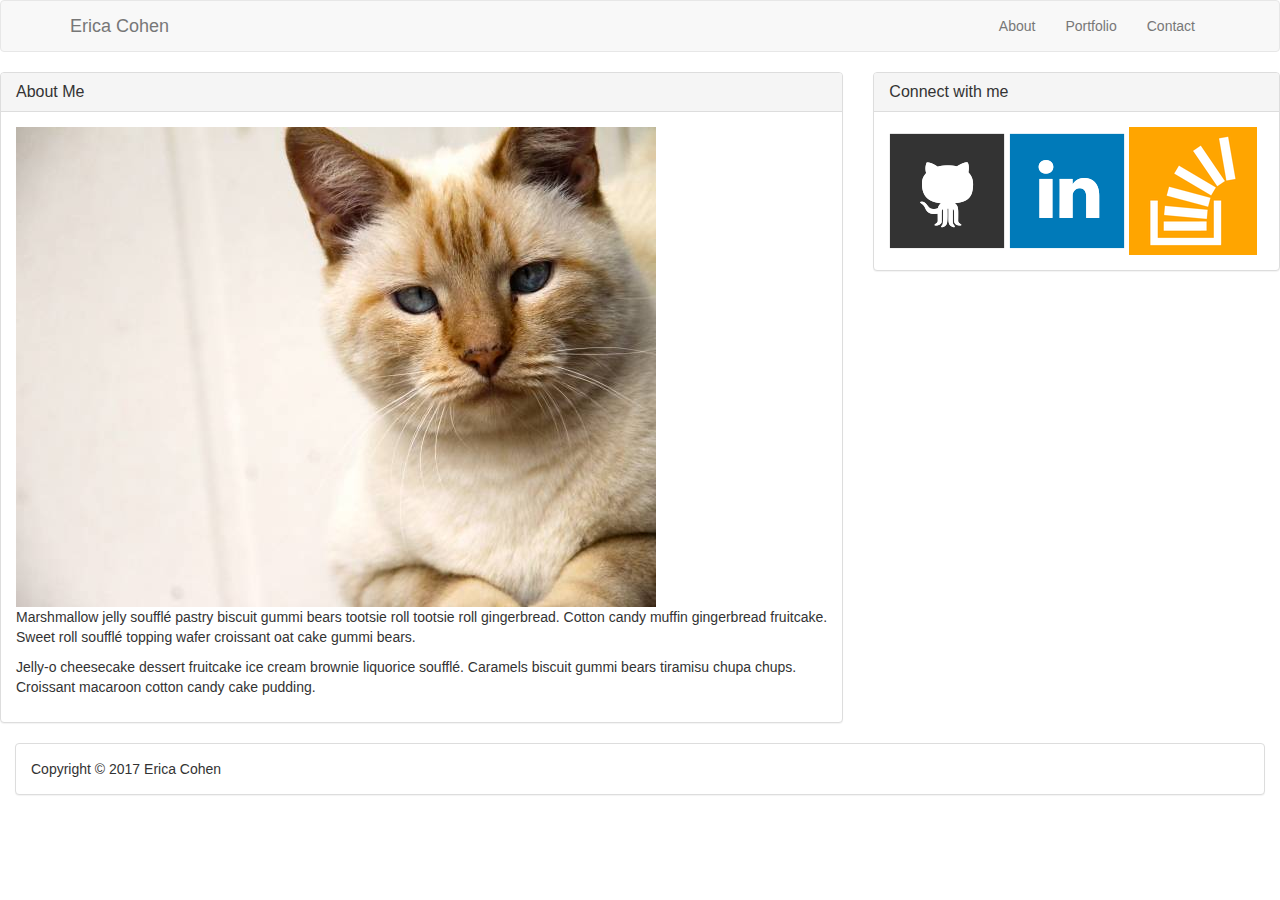
<file: index.html>
<!doctype html>
<html lang="en-us">

<head>
  <meta charset="UTF-8">
  <title>About | Erica Cohen</title>
  <link rel="stylesheet" href="https://maxcdn.bootstrapcdn.com/bootstrap/3.3.7/css/bootstrap.min.css" integrity="sha384-BVYiiSIFeK1dGmJRAkycuHAHRg32OmUcww7on3RYdg4Va+PmSTsz/K68vbdEjh4u"
    crossorigin="anonymous">

  <link rel="stylesheet" type="text/css" href="assets/style.css">
</head>

<body>
    <nav class="navbar navbar-default">
        <div class="container">
            <div class="navbar-header">
                <a class="navbar-brand" href="#">Erica Cohen</a>
            </div>
            <div class="collapse navbar-collapse" id="bs-example-navbar-collapse-1">
                <ul class="nav navbar-nav navbar-right">
                    <li>
                        <a href="index.html">About</a>
                    </li>
                    <li>
                        <a href="portfolio.html">Portfolio</a>
                    </li>
                    <li>
                        <a href="contact.html">Contact</a>
                    </li>
                </ul>
            </div>
        </div>
    </nav>

  <!--       
  <header id="masthead">
    <div class="container">
      <a href="index.html" id="logo">Your Name</a>
      <nav>
        <a href="index.html">About</a>
        <a href="portfolio.html">Portfolio</a>
        <a href="contact.html">Contact</a>
      </nav>
    </div>
  </header> -->

  <div class = "row">
  <div class="col-md-8 col-xs-12">
    <div class="panel panel-default">
      <div class="panel-heading">
        <h3 class="panel-title">About Me</h3>
      </div>
      <div class="panel-body">
        <img src="assets/images/cat.jpg" class="img-responsive" class="auth-image" alt="Your Name">
        <p>Marshmallow jelly souffl&eacute; pastry biscuit gummi bears tootsie roll tootsie roll gingerbread. Cotton candy muffin
          gingerbread fruitcake. Sweet roll souffl&eacute; topping wafer croissant oat cake gummi&nbsp;bears.</p>
        <p>Jelly-o cheesecake dessert fruitcake ice cream brownie liquorice souffl&eacute;. Caramels biscuit gummi bears tiramisu
          chupa chups. Croissant macaroon cotton candy cake pudding.</p>
      </div>
    </div>
  </div>





  <div class="col-md-4 col-xs-12">
    <div class="panel panel-default">
      <div class="panel-heading">
        <h3 class="panel-title">Connect with me</h3>
      </div>
      <div class="panel-body">
        <a href="#">
          <img src="assets/images/github-128.png" class="social" alt="GitHub" />
        </a>
        <a href="#">
          <img src="assets/images/linkedin-128.png" class="social" alt="LinkedIn" />
        </a>
        <a href="#">
          <img src="assets/images/stackoverflow-128.png" class="social" alt="Stack Overflow" />
        </a>
      </div>
    </div>
  </div>
</div>

  <!-- <div id="main-container" class="container">
    <section class="main-section">
      <h1>About Me</h1>
      <img src="assets/images/cat.jpg" class="auth-image" alt="Your Name">
      <p>Marshmallow jelly souffl&eacute; pastry biscuit gummi bears tootsie roll tootsie roll gingerbread. Cotton candy muffin gingerbread fruitcake. Sweet roll souffl&eacute; topping wafer croissant oat cake gummi&nbsp;bears.</p>
      <p>Jelly-o cheesecake dessert fruitcake ice cream brownie liquorice souffl&eacute;. Caramels biscuit gummi bears tiramisu chupa chups. Croissant macaroon cotton candy cake pudding.</p>
    </section>


    <section class="sidebar">
      <div id="connect">
        <h2>Connect with Me</h2>
        <a href="#"><img src="assets/images/github-128.png" class="social" alt="GitHub" /></a>
        <a href="#"><img src="assets/images/linkedin-128.png" class="social" alt="LinkedIn" /></a>
        <a href="#"><img src="assets/images/stackoverflow-128.png" class="social" alt="Stack Overflow" /></a>
      </div>
    </section>
  </div> -->



  <footer>
      <div class="col-md-12">
    <div class="panel panel-default">
      <div class="panel-body">
        Copyright &copy; 2017 Erica Cohen
      </div>
    </div>
    </div>

    <!-- <div class="container">
      Copyright &copy; 2016 Your Name
    </div> -->
  </footer>
</body>

</html>
</file>
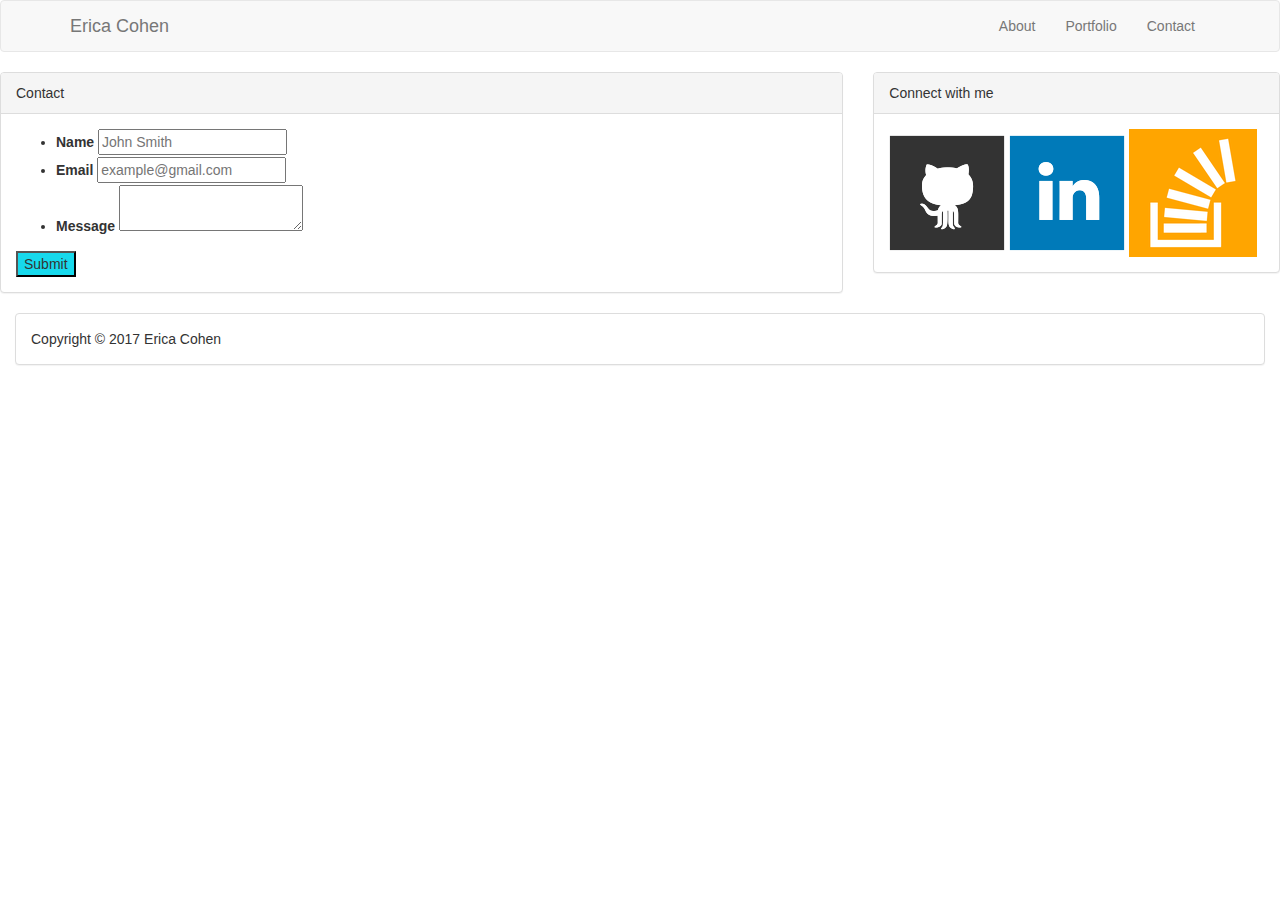
<file: contact.html>
<!doctype html>
<html lang="en-us">

<head>
  <meta charset="UTF-8">
  <title>Contact | Erica Cohen</title>
  <link rel="stylesheet" href="https://maxcdn.bootstrapcdn.com/bootstrap/3.3.7/css/bootstrap.min.css" integrity="sha384-BVYiiSIFeK1dGmJRAkycuHAHRg32OmUcww7on3RYdg4Va+PmSTsz/K68vbdEjh4u"
    crossorigin="anonymous">

  <link rel="stylesheet" type="text/css" href="assets/style.css">
</head>

<body>
  <nav class="navbar navbar-default">
    <div class="container">
      <div class="navbar-header">
        <a class="navbar-brand" href="#">Erica Cohen</a>
      </div>
      <div class="collapse navbar-collapse" id="bs-example-navbar-collapse-1">
        <ul class="nav navbar-nav navbar-right">
          <li>
            <a href="index.html">About</a>
          </li>
          <li>
            <a href="portfolio.html">Portfolio</a>
          </li>
          <li>
            <a href="contact.html">Contact</a>
          </li>
        </ul>
      </div>
    </div>
  </nav>

  <!-- <header id="masthead">
    <div class="container">
      <a href="index.html" id="logo">Your Name</a>
      <nav>
        <a href="index.html">About</a>
        <a href="portfolio.html">Portfolio</a>
        <a href="contact.html">Contact</a>
      </nav>
    </div>
  </header> -->

  <div class="row">
    <div class="col-md-8 col-xs-12">
      <div class="panel panel-default">
        <div class="panel-heading">Contact</div>
        <div class="panel-body">
          <ul>
            <li>
              <label for="name">Name</label>
              <input type="text" id="name" name="name" placeholder="John Smith" required="required">
            </li>
            <li>
              <label for="email">Email</label>
              <input type="email" id="email" name="email" placeholder="example@gmail.com" required="required">
            </li>
            <li>
              <label for="message">Message</label>
              <textarea id="message" name="message" required="required"></textarea>
            </li>
          </ul>
          <input type="submit">
        </div>
      </div>
    </div>


    <div class="col-md-4 col-xs-12">
      <div class="panel panel-default">
        <div class="panel-heading">Connect with me</div>
        <div class="panel-body">
          <a href="#">
            <img src="assets/images/github-128.png" class="social" alt="GitHub" />
          </a>
          <a href="#">
            <img src="assets/images/linkedin-128.png" class="social" alt="LinkedIn" />
          </a>
          <a href="#">
            <img src="assets/images/stackoverflow-128.png" class="social" alt="Stack Overflow" />
          </a>
        </div>
      </div>
    </div>
  </div>
  

  <footer>
    <div class="col-md-12">
      <div class="panel panel-default">
        <div class="panel-body">
          Copyright &copy; 2017 Erica Cohen
        </div>
      </div>
    </div>

    <!-- <div class="container">
      Copyright &copy; 2016 Your Name
    </div> -->

  </footer>
</body>

</html>



<!-- <div id="main-container" class="container">
    <section class="main-section">
      <h1>Contact</h1>
      <form id="contact-form">
        <ul>
          <li>
            <label for="name">Name</label>
            <input type="text" id="name" name="name" placeholder="John Smith" required="required">
          </li>
          <li>
            <label for="email">Email</label>
            <input type="email" id="email" name="email" placeholder="example@gmail.com" required="required">
          </li>
          <li>
            <label for="message">Message</label>
            <textarea id="message" name="message" required="required"></textarea>
          </li>
        </ul>
        <input type="submit">
      </form>
    </section>
    <section class="sidebar">
      <div id="connect">
        <h2>Connect with Me</h2>
        <a href="#"><img src="assets/images/github-128.png" class="social" alt="GitHub" /></a>
        <a href="#"><img src="assets/images/linkedin-128.png" class="social" alt="LinkedIn" /></a>
        <a href="#"><img src="assets/images/stackoverflow-128.png" class="social" alt="Stack Overflow" /></a>
      </div>
    </section>
  </div>
  <footer>
    <div class="container">
      Copyright &copy; 2016 Your Name
    </div>
  </footer>
</body>
</html> -->
</file>
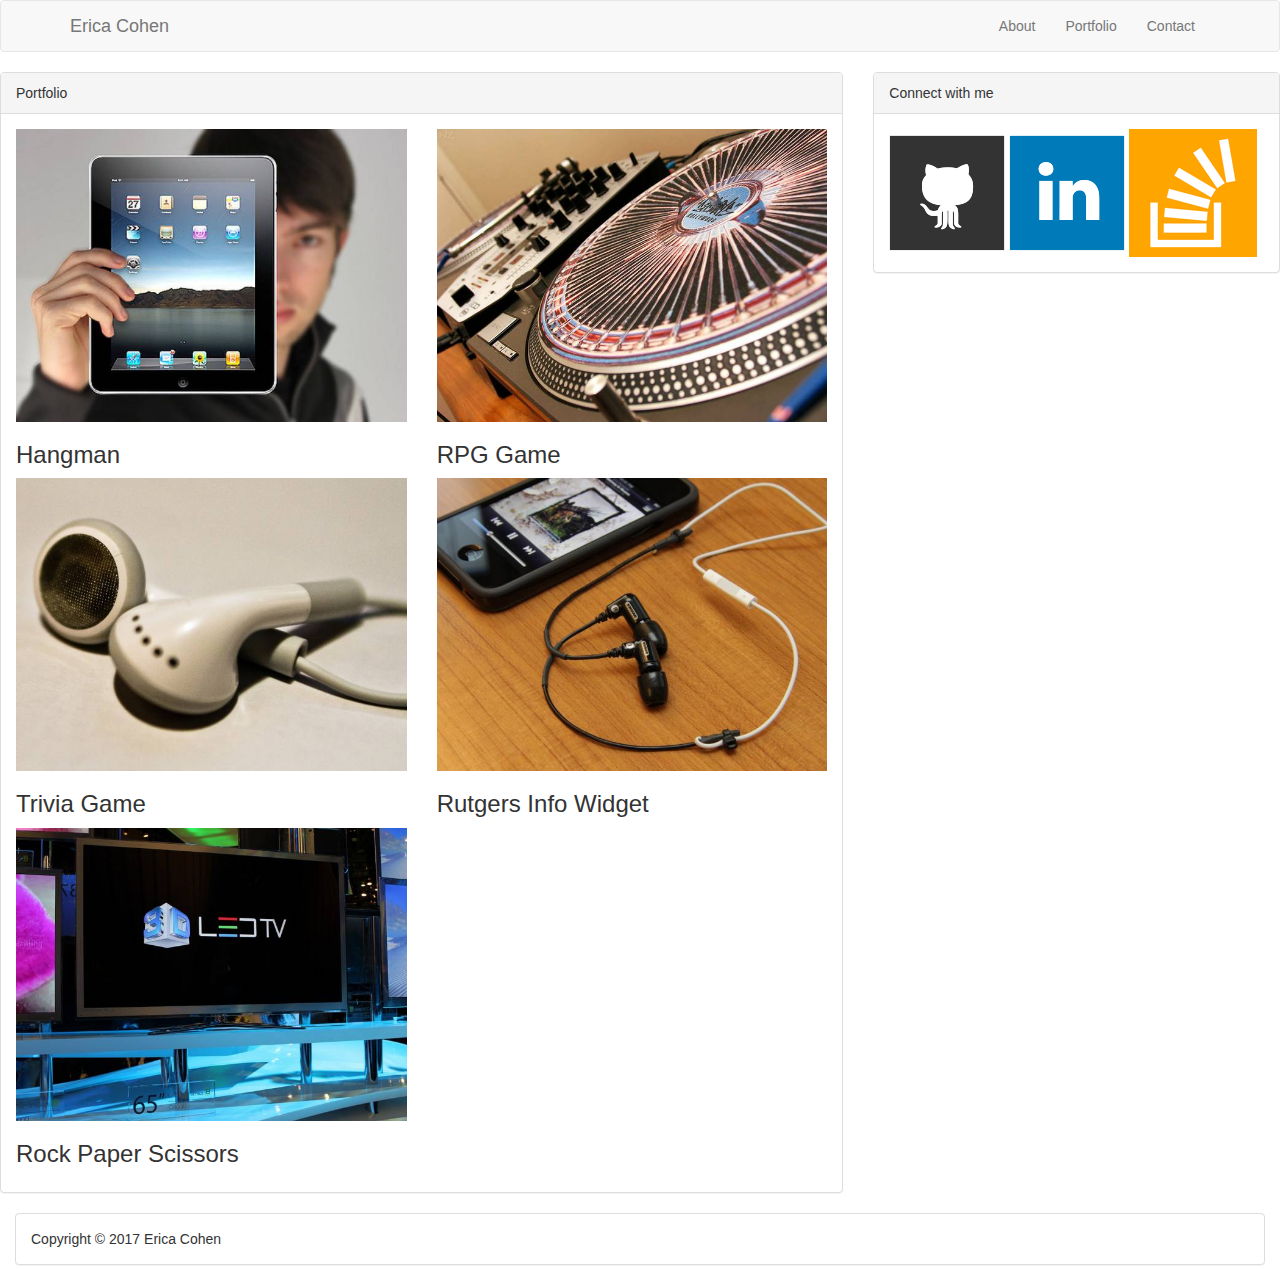
<file: portfolio.html>
<!doctype html>
<html lang="en-us">

<head>

    <head>

        <meta charset="UTF-8">
        <meta name="viewport" content="width=device-width, initial-scale=1">

        <title>Contact | Erica Cohen</title>

        <link rel="stylesheet" href="https://maxcdn.bootstrapcdn.com/bootstrap/3.3.7/css/bootstrap.min.css">
        <link rel="stylesheet" type="text/css" href="assets/style.css">

    </head>

</head>

<body>

    <nav class="navbar navbar-default">
        <div class="container">
            <div class="navbar-header">
                <a class="navbar-brand" href="#">Erica Cohen</a>
            </div>
            <div class="collapse navbar-collapse" id="bs-example-navbar-collapse-1">
                <ul class="nav navbar-nav navbar-right">
                    <li>
                        <a href="index.html">About</a>
                    </li>
                    <li>
                        <a href="portfolio.html">Portfolio</a>
                    </li>
                    <li>
                        <a href="contact.html">Contact</a>
                    </li>
                </ul>
            </div>
        </div>
    </nav>


    <!-- <header id="masthead">

        <nav class="navbar navbar-default">
            <div class="container-fluid">

                <div class="navbar-header">
                    <button type="button" class="navbar-toggle collapsed" data-toggle="collapse" data-target="#bs-example-navbar-collapse-1"
                        aria-expanded="false">
                        <span class="sr-only">Toggle navigation</span>
                        <span class="icon-bar"></span>
                        <span class="icon-bar"></span>
                        <span class="icon-bar"></span>
                    </button>
                    <a class="navbar-brand" href="index.html" id="logo">Erica Cohen</a>

                </div>


                <ul class="nav navbar-nav navbar-right">
                    <li>
                        <a href="index.html">About</a>
                    </li>
                    <li>
                        <a href="portfolio.html">Portfolio</a>
                    </li>
                    <li>
                        <a href="contact.html">Contact</a>
                    </li>
                </ul>
                </li>
                </ul>
            </div>

            </div>

        </nav>
    </header> -->

    <div class="row">
        <div class="col-md-8 col-xs-12">
            <div class="panel panel-default">
                <div class="panel-heading">Portfolio</div>
                <div class="panel-body">
                    <div class="row">
                        <div class="col-md-6 work">
                            <img src="assets/images/technics-q-c-640-480-1.jpg" class="img-responsive" alt="hangman">
                            <h3>Hangman</h3>
                        </div>
                        <div class="col-md-6 work">
                            <img src="assets/images/technics-q-c-640-480-2.jpg" class="img-responsive" alt="RPG Game">
                            <h3>RPG Game</h3>
                        </div>
                        <div class="col-md-6 work">
                            <img src="assets/images/technics-q-c-640-480-5.jpg" class="img-responsive" alt="Trivia Game">
                            <h3>Trivia Game</h3>
                        </div>
                        <div class="col-md-6 work">
                            <img src="assets/images/technics-q-c-640-480-7.jpg" class="img-responsive" alt="Rutgers Info Widget">
                            <h3>Rutgers Info Widget</h3>
                        </div>
                        <div class="col-md-6 work">
                            <img src="assets/images/technics-q-c-640-480-9.jpg" class="img-responsive" alt="Rock Paper Scissors">
                            <h3>Rock Paper Scissors</h3>
                        </div>
                    </div>
                </div>
            </div>

        </div>
        <div class="col-md-4 col-xs-12">
            <div class="panel panel-default">
                <div class="panel-heading">Connect with me</div>
                <div class="panel-body">
                    <a href="#">
                        <img src="assets/images/github-128.png" class="social" alt="GitHub" />
                    </a>
                    <a href="#">
                        <img src="assets/images/linkedin-128.png" class="social" alt="LinkedIn" />
                    </a>
                    <a href="#">
                        <img src="assets/images/stackoverflow-128.png" class="social" alt="Stack Overflow" />
                    </a>
                </div>
            </div>

        </div>
    </div>

    <!-- <div id="main-container" class="container">
        <!-- <section class="main-section"> -->
    <!-- <div class="container">
            <div class="row">
                <div class="col-md-8 portfolio">
                    <h1 class="portfolio-name">Portfolio</h1>
                    <br>
                    <div class="row">
                        <div class="col-md-6 work">
                            <img src="assets/images/technics-q-c-640-480-1.jpg" alt="hangman">
                            <h3>Hangman</h3>
                        </div>
                        <div class="col-md-6 work">
                            <img src="assets/images/technics-q-c-640-480-2.jpg" alt="RPG Game">
                            <h3>RPG Game</h3>
                        </div>
                        <div class="col-md-6 work">
                            <img src="assets/images/technics-q-c-640-480-5.jpg" alt="Trivia Game">
                            <h3>Trivia Game</h3>
                        </div>
                        <div class="col-md-6 work">
                            <img src="assets/images/technics-q-c-640-480-7.jpg" alt="Rutgers Info Widget">
                            <h3>Rutgers Info Widget</h3>
                        </div>
                        <div class="work">
                            <img src="assets/images/technics-q-c-640-480-9.jpg" alt="Rock Paper Scissors">
                            <h3>Rock Paper Scissors</h3>
                        </div>
                    </div>
                </div>

            </div>
        </div> -->



    <!-- <h1>Portfolio</h1>
            <div class="work">
                <img src="assets/images/technics-q-c-640-480-1.jpg" alt="hangman">
                <h3>Hangman</h3>
            </div>
            <div class="work">
                <img src="assets/images/technics-q-c-640-480-2.jpg" alt="RPG Game">
                <h3>RPG Game</h3>
            </div>
            <div class="work">
                <img src="assets/images/technics-q-c-640-480-5.jpg" alt="Trivia Game">
                <h3>Trivia Game</h3>
            </div>
            <div class="work">
                <img src="assets/images/technics-q-c-640-480-7.jpg" alt="Rutgers Info Widget">
                <h3>Rutgers Info Widget</h3>
            </div>
            <div class="work">
                <img src="assets/images/technics-q-c-640-480-9.jpg" alt="Rock Paper Scissors">
                <h3>Rock Paper Scissors</h3>
            </div> -->
    <!-- </section> -->
    <!-- <section class="sidebar">
        <div id="connect">
            <h2>Connect with Me</h2>
            <a href="#">
                <img src="assets/images/github-128.png" class="social" alt="GitHub" />
            </a>
            <a href="#">
                <img src="assets/images/linkedin-128.png" class="social" alt="LinkedIn" />
            </a>
            <a href="#">
                <img src="assets/images/stackoverflow-128.png" class="social" alt="Stack Overflow" />
            </a>
        </div>
    </section> -->

    <footer>
        <div class="col-md-12">
            <div class="panel panel-default">
                <div class="panel-body">
                    Copyright &copy; 2017 Erica Cohen
                </div>
            </div>
        </div>
    </footer>
</body>

</html>




<!-- <body>

    <header id="masthead">
     
        <nav class="navbar navbar-default">
            <div class="container-fluid">
               
                <div class="navbar-header">
                    <button type="button" class="navbar-toggle collapsed" data-toggle="collapse" data-target="#bs-example-navbar-collapse-1"
                        aria-expanded="false">
                        <span class="sr-only">Toggle navigation</span>
                        <span class="icon-bar"></span>
                        <span class="icon-bar"></span>
                        <span class="icon-bar"></span>
                    </button>
                    <a class="navbar-brand" href="index.html" id="logo">Erica Cohen</a>
                    
                </div>


                <ul class="nav navbar-nav navbar-right">
                    <li>
                        <a href="index.html">About</a>
                    </li>
                    <li>
                        <a href="portfolio.html">Portfolio</a>
                    </li>
                    <li>
                        <a href="contact.html">Contact</a>
                    </li>
                </ul>
                </li>
                </ul>
            </div>
            
            </div>
           
        </nav>
    </header>

   
    <div id="main-container" class="container">
            <section class="main-section">
                <div class="row">
                    <div class="col-md-8 portfolio">
                        <h1 class="portfolio-name">Portfolio</h1> <br>
                <div class="row">
                     <div class="col-md-6 hangman">
                        <img src="assets/images/technics-q-c-640-480-1.jpg" alt="hangman">
                        <h3>Hangman</h3>
                     </div>
                 </div>
            </div>
        </div>
    </div>

    <div id="main-container" class="container">
        <section class="main-section">
            <h1>Portfolio</h1>
            <div class="work">
                <img src="assets/images/technics-q-c-640-480-1.jpg" alt="hangman">
                <h3>Hangman</h3>
            </div>
            <div class="work">
                <img src="assets/images/technics-q-c-640-480-2.jpg" alt="RPG Game">
                <h3>RPG Game</h3>
            </div>
            <div class="work">
                <img src="assets/images/technics-q-c-640-480-5.jpg" alt="Trivia Game">
                <h3>Trivia Game</h3>
            </div>
            <div class="work">
                <img src="assets/images/technics-q-c-640-480-7.jpg" alt="Rutgers Info Widget">
                <h3>Rutgers Info Widget</h3>
            </div>
            <div class="work">
                <img src="assets/images/technics-q-c-640-480-9.jpg" alt="Rock Paper Scissors">
                <h3>Rock Paper Scissors</h3>
            </div>
        </section>

        <section class="sidebar">
            <div class="col-md-4">
                <div class="panel panel-default">
                    <div class="panel-heading">
                        <div id="connect">
                            <h2 class="panel-title">Connect with Me</h2>
                        </div>
                    </div>
                    <div class="panel-body">
                        <ul>
                            <li class="list-group-item">
                                <a href="#">
                                    <img src="assets/images/github-128.png" class="social" alt="GitHub" />
                                </a>
                            </li>
                            <li class="list-group-item">
                                <a href="#">
                                    <img src="assets/images/linkedin-128.png" class="social" alt="LinkedIn" />
                                </a>
                            </li>
                            <li class="list-group-item">
                                <a href="#">
                                    <img src="assets/images/stackoverflow-128.png" class="social" alt="Stack Overflow" />
                                </a>
                            </li>
                        </ul>
                    </div>
                </div>
            </div>
        </section>

       
    </div>
    <footer>
        <div class="container">
            Copyright &copy; 2016 Your Name
        </div>
    </footer>
</body>

</html> -->
</file>
<file: assets/style.css>
/* body {
    font-family: Arial, "Helvetica Neue", Helvetica, sans-serif;
    font-size: 18px;
    line-height: 34px;
    color: #777;
    background: url("../images/concrete_seamless.png");
  }

  * {
    box-sizing: border-box;
  }
 

  .container {
    width: 100%;
    max-width: 960px;
    margin: 0 auto;
    clear: both;
  }

  h1,
  h2,
  h3,
  p {
    margin-bottom: 20px;
  }

  p:last-child {
    margin-bottom: 0;
  }

  h1,
  h2,
  h3 {
    font-family: Georgia, Times, "Times New Roman", serif;
    font-weight: 700;
    color: #4aaaa5;
  }

  h1 {
    padding-bottom: 20px;
    font-size: 30px;
    line-height: 49px;
    border-bottom: 3px solid #ddd;
  }

  h2,
  h3 {
    font-size: 22px;
  }


  #masthead {
    position: fixed;
    z-index: 99;
    width: 100%;
    margin: 0 0 30px;
    overflow: auto;
    color: #fff;
    background: #fff;
    border-bottom: 2px solid #ccc;
  }

  #logo {
    float: left;
    width: 250px;
    height: 90px;
    font-family: Georgia, Times, "Times New Roman", serif;
    font-size: 30px;
    font-weight: 700;
    line-height: 90px;
    color: #fff;
    text-align: center;
    text-decoration: none;
    background: #4aaaa5;
  }

  nav {
    float: right;
    margin-top: 25px;
  }

  nav a {
    display: inline-block;
    padding-left: 15px;
    margin-left: 15px;
    line-height: 18px;
    color: #999;
    text-decoration: none;
    border-left: 1px solid #efefef;
  }

  nav a:first-child {
    border-left: 0 none;
  }
  

  footer {
    padding: 30px 0;
    clear: both;
    font-size: 12px;
    color: #fff;
    color: #ccc;
    text-align: center;
    background: #666;
    border-top: 8px solid #4aaaa5;
  }


  .sidebar {
    float: right;
    width: 100%;
    max-width: 270px;
    padding: 30px;
    margin-bottom: 20px;
    background: #fff;
    border: 1px solid #ddd;
  }

  h3,
  .sidebar h2 {
    padding-bottom: 20px;
    margin-bottom: 15px;
    line-height: 22px;
    border-bottom: 2px solid #eee;
  }

  .social {
    width: 62px;
    height: 62px;
    margin-top: 8px;
    margin-right: 5px;
  }

  .social:last-child {
    margin-right: 0;
  }
  

  #main-container {
    padding-top: 130px;
  }

  .main-section {
    float: left;
    width: 100%;
    max-width: 650px;
    padding: 30px;
    margin: 0 0 40px;
    background: #fff;
    border: 1px solid #ddd;
  }
 

  .work {
    position: relative;
    float: left;
    width: 274px;
    margin: 20px 0 25px;
    overflow: auto;
  }

  .work:nth-child(even) {
    margin-right: 40px;
  }

  .work img {
    width: 100%;
    border: 0 none;
    opacity: 0.8;
  }

  .work h3 {
    position: absolute;
    bottom: 20px;
    width: 100%;
    padding: 15px;
    margin-bottom: 0;
    font-weight: 300;
    line-height: 30px;
    color: #fff;
    text-align: center;
    background: #4aaaa5;
    border-bottom: 0;
  }

  .auth-image {
    float: left;
    width: 200px;
    height: auto;
    margin-top: 10px;
    margin-right: 25px;
  }


  #contact-form ul {
    margin-bottom: 20px;
  }

  #contact-form li {
    margin-bottom: 10px;
  }

  label,
  input[type=text],
  input[type=email],
  textarea {
    display: block;
    width: 100%;
  }

  input[type=text],
  input[type=email],
  textarea {
    height: 35px;
    padding: 0 10px;
    font-size: 14px;
    border: 1px solid #ddd;
  }

  textarea {
    height: 200px;
  }

  input[type=submit] {
    padding: 10px 30px;
    font-size: 18px;
    color: #fff;
    cursor: pointer;
    background: #4aaaa5;
    border: 0 none;
    
  } */

  input[type=submit] {
    background: #17d9ec;
  }

  .panel-heading {
    color: #17d9ec;
  }
</file>
